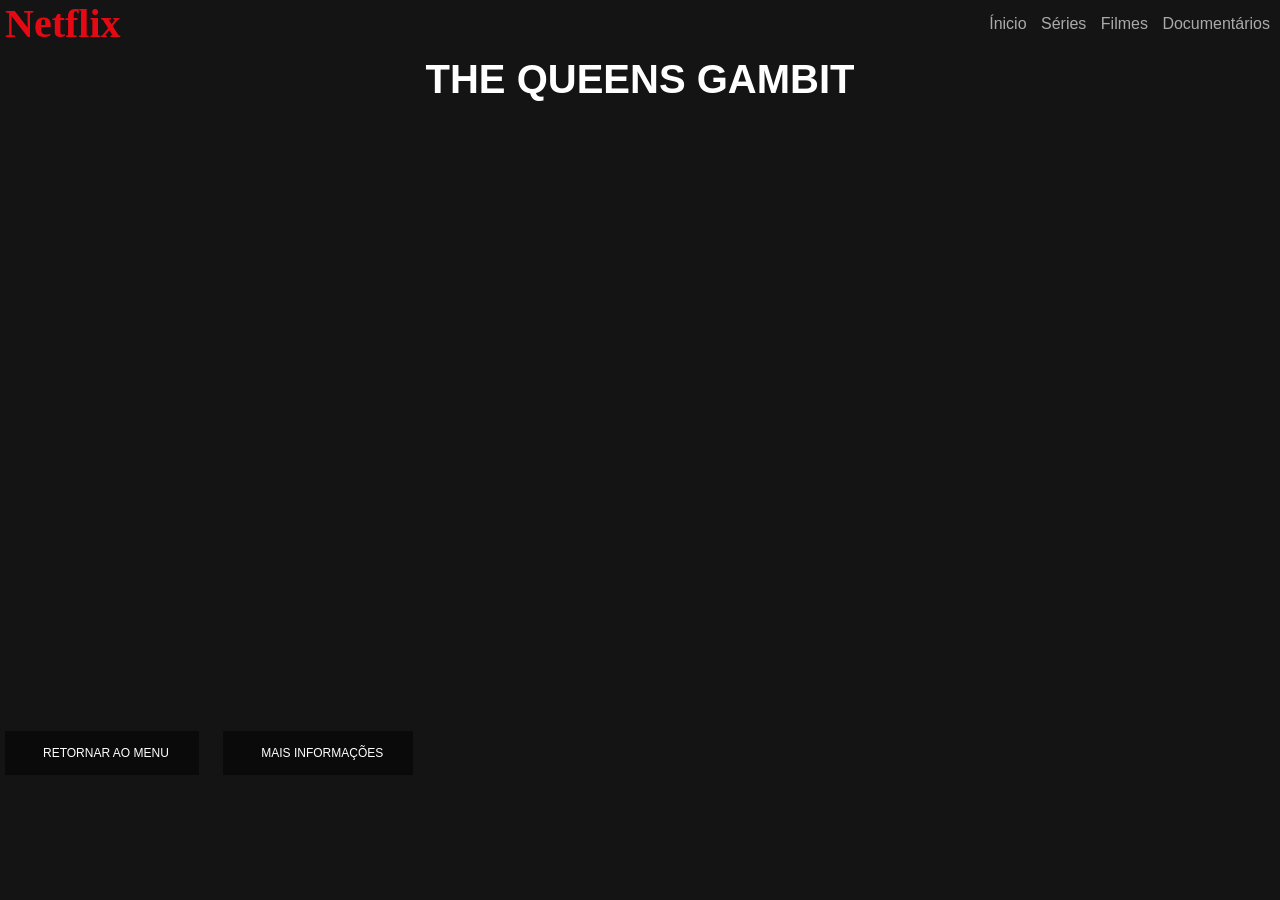
<file: the-queens-gambit.html>
<!DOCTYPE html>
<html lang="pt-br">
<head>
    <meta charset="UTF-8">
    <meta name="viewport" content="width=device-width, initial-scale=1.0">
    <title>The Queen Gambit</title>
    <link rel="stylesheet" href="/style/films.css">

</head>
<body>
    <header>
        <div class="container">
            <a href="/index.html"><h2 class="logo">Netflix</h2></a>
            <nav>
                <a href="/index.html">Ínicio</a>
                <a href="#">Séries</a>
                <a href="#">Filmes</a>
                <a href="#">Documentários</a>
            </nav>
        </div>
    </header>
    <div class="container">
        <h3 class="titulo">THE QUEENS GAMBIT</h3>
        <div class="video">
            <iframe width="993" height="558" src="https://www.youtube.com/embed/cnqV3wsZlpo" frameborder="0" allow="accelerometer; autoplay; clipboard-write; encrypted-media; gyroscope; picture-in-picture" allowfullscreen></iframe>
        </div>
        <p id="sinopse">Durante a Guerra Fria, em um orfanato do Kentucky, uma garota prodígio do xadrez luta contra o vício para se tornar a número um do mundo.</p>
        <div class="botoes">
            <button role="button" class="botao" id="return" onclick="returnToMenu()">
                <i class="fas fa-play"></i>
                RETORNAR AO MENU
            </button>

            <button role="button" class="botao" id="btnInformation" onclick="moreInformation()" onmouseout="closeInformation()">
                <i class="fas fa-info-circle"></i>
                MAIS INFORMAÇÕES
            </button>
        </div>
    </div>

    <script src="/js/main.js"></script>
</body>
</html>
</file>
<file: style/films.css>
/*Predefinições Gerais*/
:root{
    --vermelho:#e50914;
    --preto:#141414;
}

*{
    margin: 0;
    padding: 0;
    box-sizing: border-box;
}

body{
    background: var(--preto);
    font-family: 'Arial', Times, serif;
    color: white;
}

header .container {
    display: flex;
    align-items: center;
    justify-content: space-between;
}

header .logo{
    margin-left: 5px;
    color: var(--vermelho);
    font-family: 'Arial Black', Times;
    font-size: 40px;
}

header a{
    text-decoration: none;
}

header nav a{
    text-decoration: none;
    color: #AAA;
    margin-right: 10px;
}

header nav a:hover{
    color: #fff;
}

.titulo{
    margin-top: 10px;
    display: flex;
    justify-content: center;

    font-family: 'Trebuchet MS', Arial, sans-serif;
    font-size: 40px;
}

.video iframe{
    width: 100%;
    height: 600px;
    margin-top: 20px;
}

.botao{
    background-color: rgba(0, 0, 0, .50);
    border: none;
    color: white;
    padding: 15px 30px;
    margin: 5px 15px 0px 5px;
    font-size: 12px;

    cursor: pointer;
    transition: .3s ease all;
}

.botao:hover{
    background-color: white;
    color: black;
}

.botao i{
    margin-right: 8px;
}

#sinopse{
    display: none;
}
</file>
